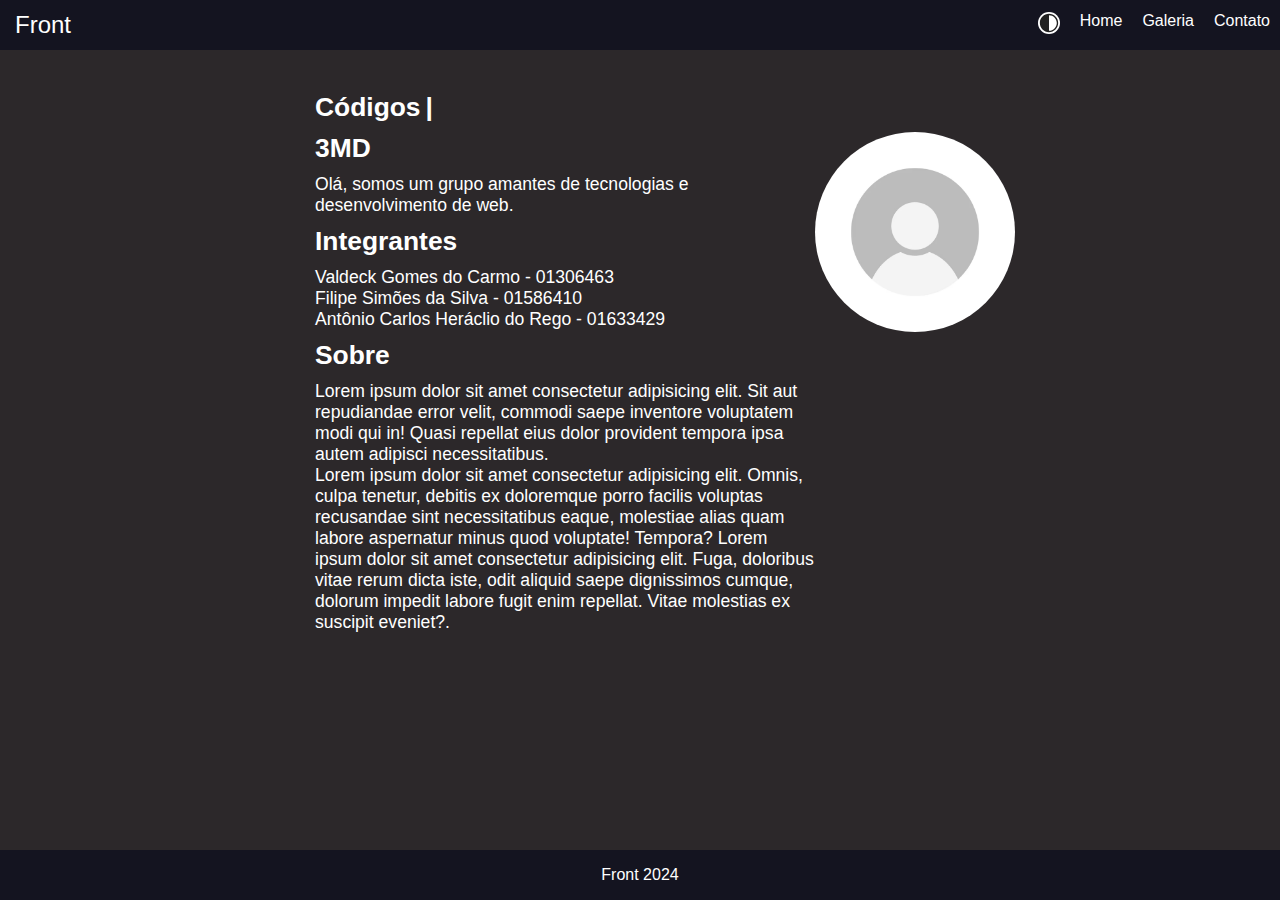
<file: index.html>
<!DOCTYPE html>
<html lang="pt-br">

<head>
    <meta charset="UTF-8">
    <meta http-equiv="X-UA-Compatible" content="IE=edge">
    <meta name="viewport" content="width=device-width, initial-scale=1.0">
    <link rel="stylesheet" href="./style/style.css">

    <title>Front</title>
</head>

<body>
    <header>
        <div class="logo">
            <a href="#">Front</a>
        </div>

        <nav class="nav-header">
            <ul>
                <li>
                    <a>
                    <img class="btn-theme" src="./img/dark.svg">
                    </a>
                </li>
                <li>
                    <a href="#">Home</a>
                </li>
                <li>
                    <a href="./views/gallery.html">Galeria</a>
                </li>
                <li>
                    <a href="./views/contact.html">Contato</a>
                </li>
            </ul>
        </nav>

    </header>

    <main>
        <div class="full-content">

        <section>
            <div class="section-content">
                <div class="front-intro">
                    <h2 class="typing">Códigos de Alta Perfomance</h2>
                    <h2>3MD</h2>
                    
                    <p>Olá, somos um grupo amantes de tecnologias e desenvolvimento de web.</p>

                    <h2>Integrantes</h2>
                    <p>Valdeck Gomes do Carmo - 01306463</p>
                    <p>Filipe Simões da Silva - 01586410</p>
                    <p>Antônio Carlos Heráclio do Rego - 01633429</p>
                    
                    <h2>Sobre</h2>
                    <p>Lorem ipsum dolor sit amet consectetur adipisicing elit. Sit aut repudiandae error velit, commodi saepe inventore voluptatem modi qui in! Quasi repellat eius dolor provident tempora ipsa autem adipisci necessitatibus.</p>
                    <p>Lorem ipsum dolor sit amet consectetur adipisicing elit. Omnis, culpa tenetur, debitis ex doloremque porro facilis voluptas recusandae sint necessitatibus eaque, molestiae alias quam labore aspernatur minus quod voluptate! Tempora? Lorem ipsum dolor sit amet consectetur adipisicing elit. Fuga, doloribus vitae rerum dicta iste, odit aliquid saepe dignissimos cumque, dolorum impedit labore fugit enim repellat. Vitae molestias ex suscipit eveniet?.</p>

                </div>

                <picture class="img-profile">
                    <img src="./img/user.jpg" alt="profile">
                </picture>
            </div>
    
        </section>
    </div>
    </main>


    <footer>
        <p>Front 2024</p>
    </footer>

    <script src="./JS//index.js"></script>
</body>

</html>
</file>
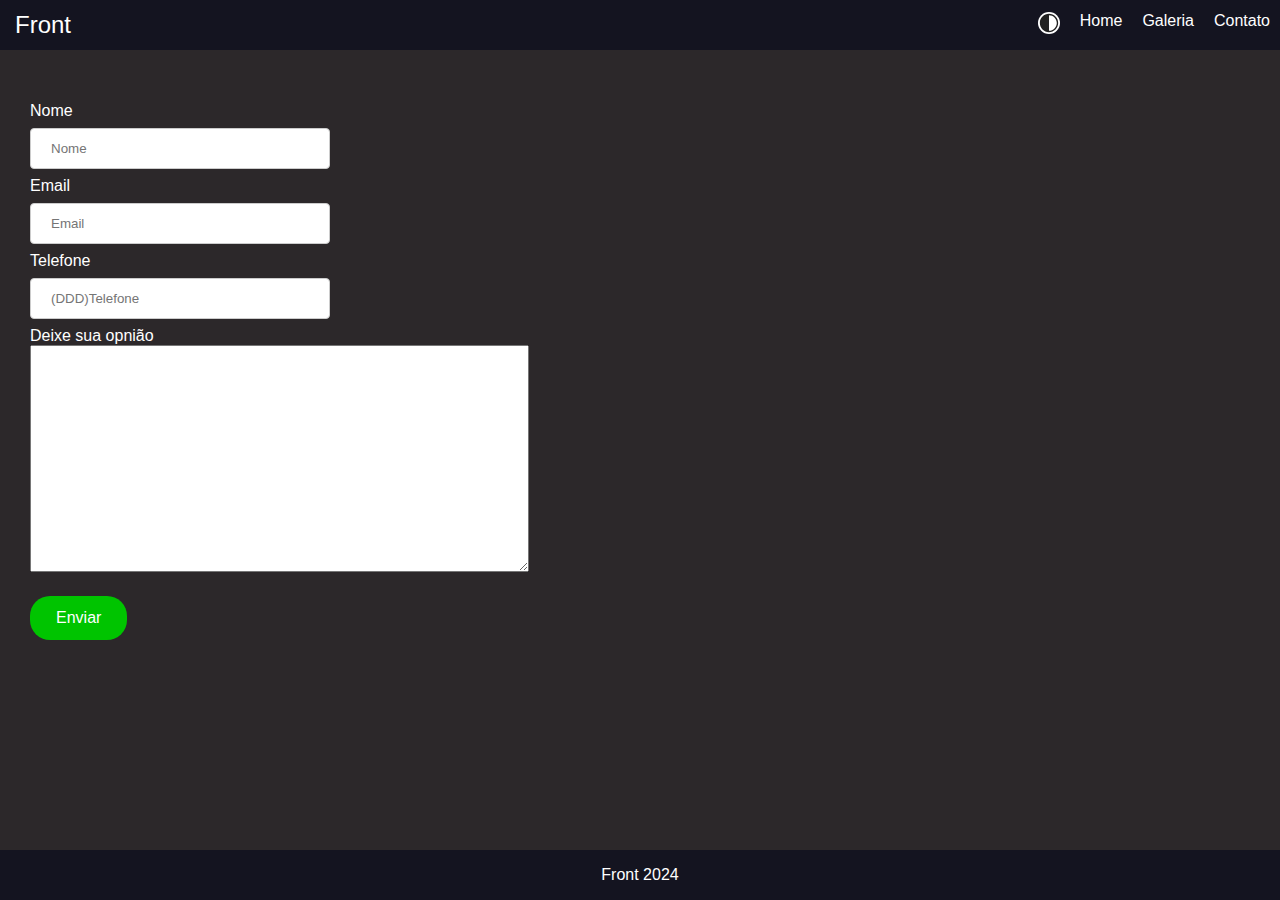
<file: views/contact.html>
<!DOCTYPE html>
<html lang="pt-br">
<head>
    <meta charset="UTF-8">
    <meta http-equiv="X-UA-Compatible" content="IE=edge">
    <meta name="viewport" content="width=device-width, initial-scale=1.0">
    <link rel="stylesheet" href="../style/style.css">

    <title>Front</title>
</head>
<body>
    <header>
        <div class="logo">
            <a href="../index.html">Front</a>
        </div>

        <nav class="nav-header">
            <ul>
                <li>
                    <a>
                    <img class="btn-theme" src="../img/dark.svg">
                    </a>
                </li>
                <li>
                    <a href="../index.html">Home</a>
                </li>
                <li>
                    <a href="./gallery.html">Galeria</a>
                </li>
                <li>
                    <a href="#">Contato</a>
                </li>
            </ul>
        </nav>

    </header>

    <main>
        <div class="full-content">
        <div class="search">
            <label for="nome">Nome</label>
            <input class="input" type="text" id="nome" name="nome" placeholder="Nome">

            <label for="email">Email</label>
            <input class="input" type="text" id="email" name="email" placeholder="Email">

            <label for="phone">Telefone</label>
            <input class="input" type="text" id="phone" name="phone" placeholder="(DDD)Telefone">

            <label for="opnion">Deixe sua opnião</label>
            <textarea name="opnion" id="opnion" cols="60" rows="15"></textarea>

            <button class="btn">Enviar</button>
        </div>
    </div>
    </main>

    <footer>
        <p>Front 2024</p>
    </footer>

    <script src="../JS/contact.js"></script>
</body>
</html>
</file>
<file: style/style.css>
@import url('https://fonts.googleapis.com/css2?family=Caveat:wght@700&family=Nunito:wght@200;300;400;600&display=swap');

* {
    margin: 0;
    padding: 0;
    box-sizing: border-box;
    list-style-type: none;
    text-decoration: none;
   
}

html {
    --color: #fff;
    --hover: #824ee4;
}

body {
    font-family: 'Segoe UI', Tahoma, Geneva, Verdana, sans-serif;
    min-height: initial;
    height: calc(100vh - 60px);
    box-sizing: border-box;
}

textarea:focus, input:focus {
    outline: 0;
}

/* HEADER */

header {
    display: flex;
    justify-content: space-between;
    align-items: center;
    height: 50px;
    background-color: #141420;
}

header nav ul {
    display: flex;
}

.nav-header ul li {
    margin: 0 10px;
}

.nav-header ul li a {
    color: var(--color);
}

.nav-header ul li a:hover {
    color: var(--hover);
}

.logo {
    margin-left: 15px;
}

.logo a {
    font-size: 1.5rem;
    color: var(--color);
}

.logo a:hover {
    color: var(--hover);
}

/* SECTION */

section {
    display: flex;
    justify-content: center;
    
}

.section-content {
    display: flex;
    justify-content: space-between;
    background-color: #2c282a;
    color: #fff;
}

.btn-theme{
    width: 22px;
    background-color: white;
    border-radius: 50%;
}

.full-content{
    background-color: #2c282a;
    height: calc(100vh - 100px);
    padding-top: 32px;
}

.front-intro {
    animation: inicializar .7s forwards;
    width: 500px;
    font-size: 1.1rem;
    align-self: center;
    margin-left: 100px;
    padding-bottom: 10px;
}

.front-intro h2 {
    margin: 10px 0;
}

.img-profile {
    margin-right: 50px;
    margin-top: 50px;
}

.img-profile img {
    width: 200px;
    border-radius: 50%;
}

/* FOOTER */

footer {
    background-color: #141420;
    height: 50px;
    color: var(--color);
    display: flex;
    align-items: center;
    justify-content: center;
}

/* GALLERY */

.carrossel{
    box-shadow: 30px 20px 50px black;
    overflow: hidden;
    height: 400px;
    width: 600px;
    margin: 70px auto;
}

.carrossel img{
    object-fit: cover;
    height: 400px;
    width: 600px;
}

.container{
    display: flex;
    transition: transform 0.5s ease-in-out;
    transform: translateX(0);
}

/* INPUT */

.search {
    width: 300px;
    margin-left: 30px;
    margin-top: 20px;
    color: white;
}

.input {
    width: 300px;
    padding: 12px 20px;
    margin: 8px 0;
    display: inline-block;
    border: 1px solid #ccc;
    border-radius: 4px;
    box-sizing: border-box;
}

/* TYPING */

.typing::after {
    content: '|';
    margin-left: 5px;
    opacity: 1;
    animation: alter .5s infinite;
}

/* BUTTON */

.btn {
    padding: 13px 26px;
    background-color: rgb(0, 196, 0);
    color: white;
    border: none;
    border-radius: 20px;
    margin: 20px 0;
    cursor: pointer;
    font-size: 1rem;
}

.btn:hover {
    background-color: rgb(0, 157, 0);
}
</file>
